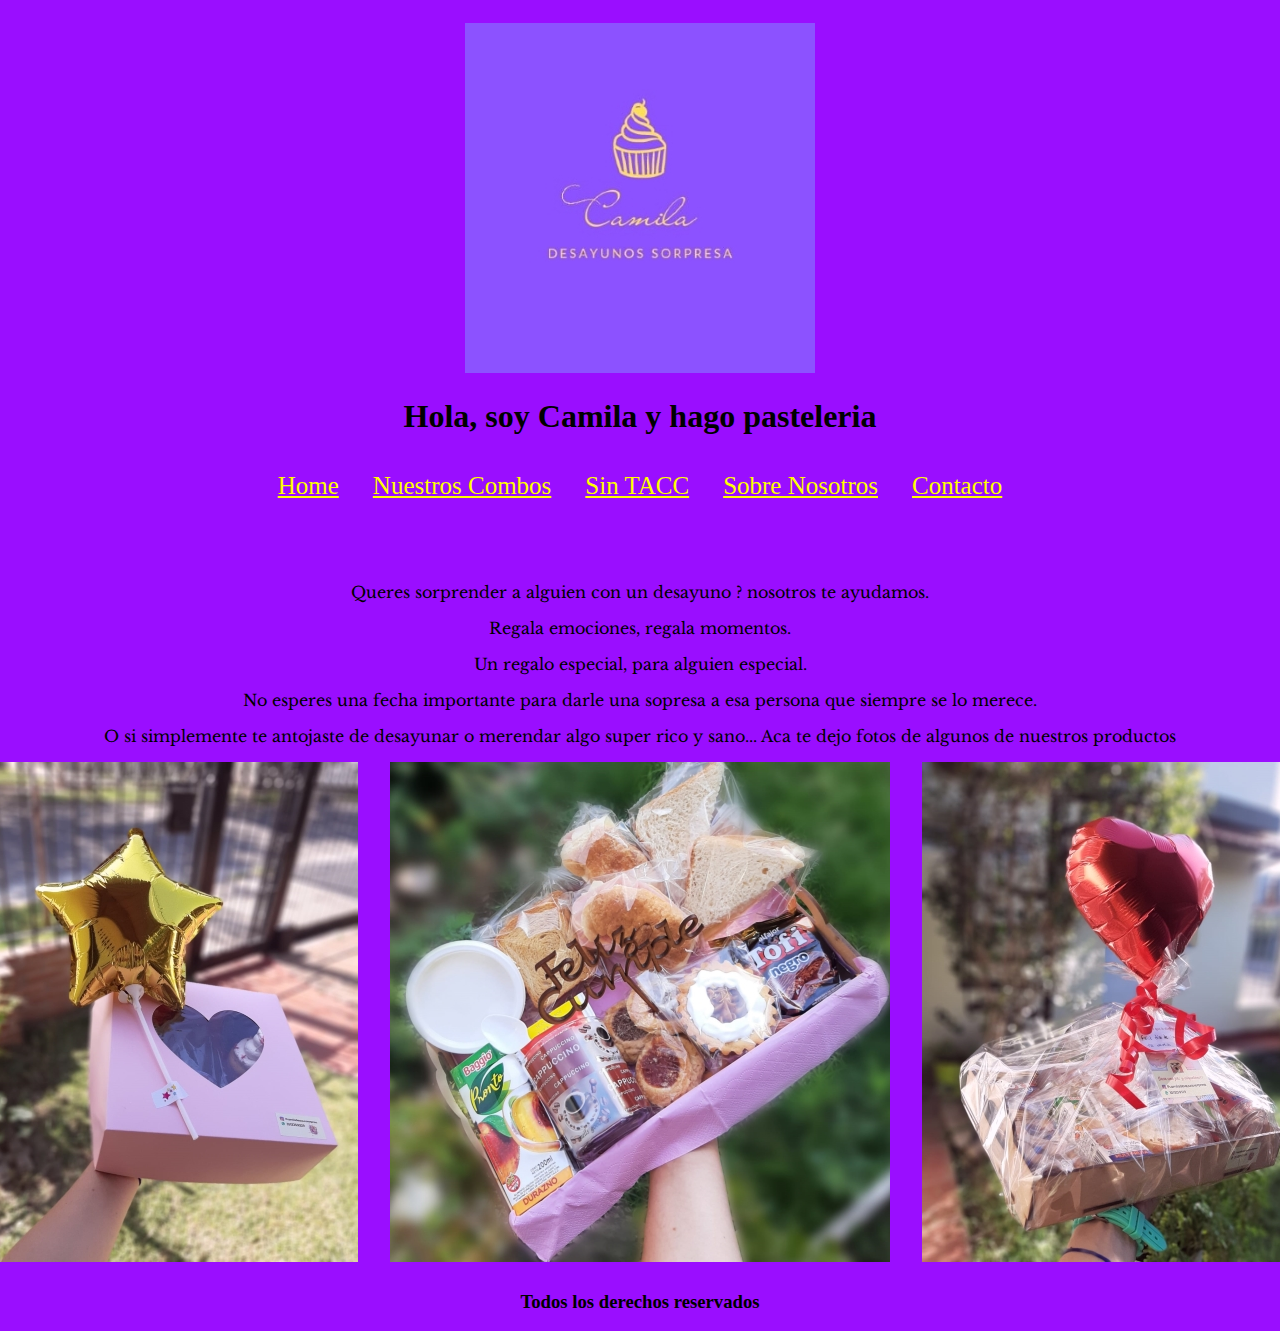
<file: index.html>
<!DOCTYPE html>
<html lang="en">

<head>
    <meta charset="UTF-8">
    <meta http-equiv="X-UA-Compatible" content="IE=edge">
    <meta name="viewport" content="width=device-width, initial-scale=1.0">

    <!--Link de Bootstrap-->
    <link href="https://cdn.jsdelivr.net/npm/bootstrap@5.3.0-alpha3/dist/css/bootstrap.min.css" rel="stylesheet"
        integrity="sha384-KK94CHFLLe+nY2dmCWGMq91rCGa5gtU4mk92HdvYe+M/SXH301p5ILy+dN9+nJOZ" crossorigin="anonymous">

    <!--Link de mi css-->
    <link rel="stylesheet" href="./css/style.css">
    <title>Camila - Desayunos Sorpresa</title>
</head>

<body>

    <header>
        <img src="./img/Logo camila.jpg" alt="Logo Camila Desyaunos Sorpresa">
        <h1> Hola, soy Camila y hago pasteleria</h1>
        <nav>
            <ul class="nav justify-content-center">
                <li class="nav-item">
                    <a class="nav-link  color-barra" aria-current="page" href="index.html">Home</a>
                </li>
                <li class="nav-item">
                    <a class="nav-link color-barra" href="./pages/nuestroscombos.html">Nuestros Combos</a>
                </li>
                <li class="nav-item">
                    <a class="nav-link color-barra" href="./pages/sintacc.html">Sin TACC</a>
                </li>
                <li class="nav-item">
                    <a class="nav-link color-barra" href="./pages/sobrenosotros.html">Sobre Nosotros</a>
                </li>
                <li class="nav-item">
                    <a class="nav-link color-barra" href="./pages/contacto.html">Contacto</a>
                </li>
            </ul>
        </nav>

        <link rel="preconnect" href="https://fonts.googleapis.com">
        <link rel="preconnect" href="https://fonts.gstatic.com" crossorigin>
        <link href="https://fonts.googleapis.com/css2?family=Libre+Baskerville&display=swap" rel="stylesheet">

    </header>

    <main>
        
        <p> Queres sorprender a alguien con un desayuno ?
            nosotros te ayudamos.</p>
        <p> Regala emociones, regala momentos.</p>
        <p> Un regalo especial, para alguien especial.</p>
        <p>No esperes una fecha importante para darle una sopresa a esa persona que siempre se lo merece.</p>
        <p>O si simplemente te antojaste de desayunar o merendar algo super rico y sano... Aca te dejo fotos de algunos
            de nuestros productos</p>


        <div class="home">
            <img src="./img/Combo globo.jpg" alt="Combo globo">
            <img src="./img/Combo salado.jpg" alt="Combo salado">
            <img src="./img/Combo enamorado.jpg" alt="Combo enamorado">
        </div>
    </main>

    <footer>
        <h3> Todos los derechos reservados</h>
    </footer>

    <!--Script Bootstrap-->
    <script src="https://cdn.jsdelivr.net/npm/bootstrap@5.3.0-alpha3/dist/js/bootstrap.bundle.min.js"
        integrity="sha384-ENjdO4Dr2bkBIFxQpeoTz1HIcje39Wm4jDKdf19U8gI4ddQ3GYNS7NTKfAdVQSZe"
        crossorigin="anonymous"></script>

</body>

</html>
</file>
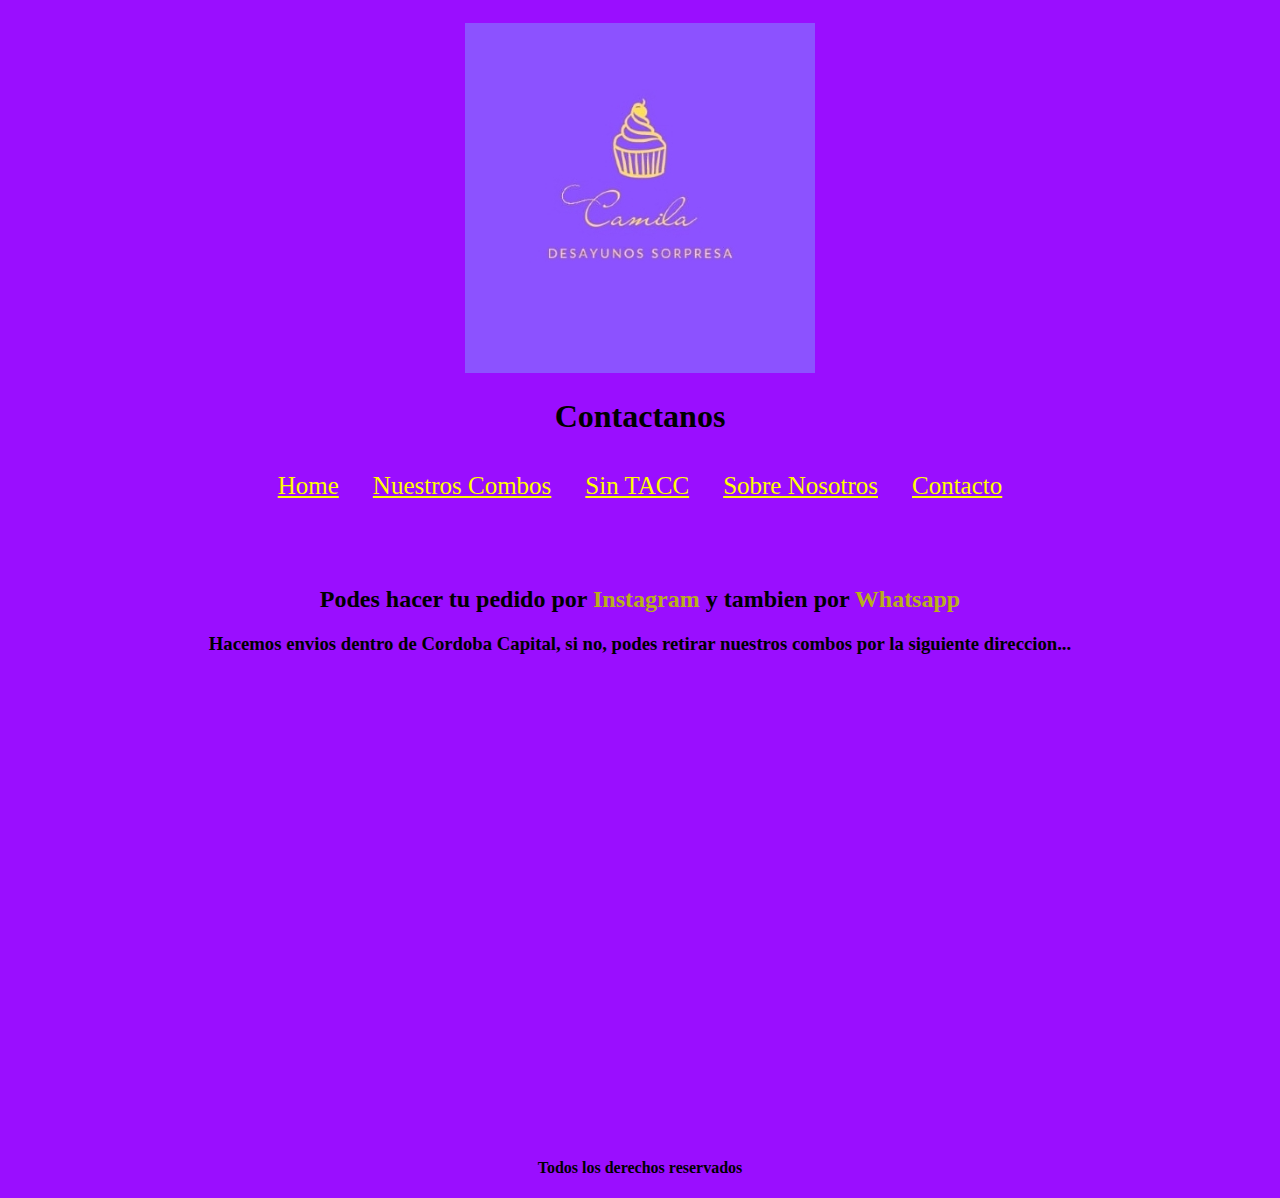
<file: pages/contacto.html>
<!DOCTYPE html>
<html lang="en">

<head>
    <meta charset="UTF-8">
    <meta http-equiv="X-UA-Compatible" content="IE=edge">
    <meta name="viewport" content="width=device-width, initial-scale=1.0">

    <!--Link de Bootstrap-->
    <link href="https://cdn.jsdelivr.net/npm/bootstrap@5.3.0-alpha3/dist/css/bootstrap.min.css" rel="stylesheet"
        integrity="sha384-KK94CHFLLe+nY2dmCWGMq91rCGa5gtU4mk92HdvYe+M/SXH301p5ILy+dN9+nJOZ" crossorigin="anonymous">

    <!--Link de mi css-->
    <link rel="stylesheet" href="../css/style.css">
    <title>Contacto - Camila - Desayunos Sopresa</title>
</head>

<body>

    <header>
        <img src="../img/Logo camila.jpg" alt="Logo Camila Desyaunos Sorpresa">
        <h1> Contactanos </h1>

        <nav>
            <ul class="nav justify-content-center">
                <li class="nav-item">
                    <a class="nav-link  color-barra" aria-current="page" href="../index.html">Home</a>
                </li>
                <li class="nav-item">
                    <a class="nav-link color-barra" href="../pages/nuestroscombos.html">Nuestros Combos</a>
                </li>
                <li class="nav-item">
                    <a class="nav-link color-barra" href="../pages/sintacc.html">Sin TACC</a>
                </li>
                <li class="nav-item">
                    <a class="nav-link color-barra" href="../pages/sobrenosotros.html">Sobre Nosotros</a>
                </li>
                <li class="nav-item">
                    <a class="nav-link color-barra" href="../pages/contacto.html">Contacto</a>
                </li>
            </ul>
        </nav>


    </header>

    <main>
        <h2>Podes hacer tu pedido por
            <a href="https://www.instagram.com/camiladesayunosorpresa/?igshid=YmMyMTA2M2Y%3D" target="_blank">
                Instagram</a>
            y tambien por
            <a href="https://wa.me/c/5493513259329" target="_blank"> Whatsapp</a>
        </h2>
        <h3> Hacemos envios dentro de Cordoba Capital, si no, podes retirar nuestros combos por la siguiente
            direccion...</h3>
        <div>
            <iframe
                src="https://www.google.com/maps/embed?pb=!1m18!1m12!1m3!1d3405.197801799115!2d-64.23465728503612!3d-31.408675881406637!2m3!1f0!2f0!3f0!3m2!1i1024!2i768!4f13.1!3m3!1m2!1s0x943298b0eb681633%3A0x1fe0d7df3e8475f4!2sFrancisco%20A.%20Candiotti%20456%2C%20C%C3%B3rdoba!5e0!3m2!1ses!2sar!4v1679158860215!5m2!1ses!2sar"
                width="600" height="450" style="border:0;" allowfullscreen="" loading="lazy"
                referrerpolicy="no-referrer-when-downgrade"></iframe>
            </iframe>
        </div>
    </main>

    <footer>
        <h4> Todos los derechos reservados</h4>
    </footer>

    <!--Script Bootstrap-->
    <script src="https://cdn.jsdelivr.net/npm/bootstrap@5.3.0-alpha3/dist/js/bootstrap.bundle.min.js"
        integrity="sha384-ENjdO4Dr2bkBIFxQpeoTz1HIcje39Wm4jDKdf19U8gI4ddQ3GYNS7NTKfAdVQSZe"
        crossorigin="anonymous"></script>

</body>

</html>
</file>
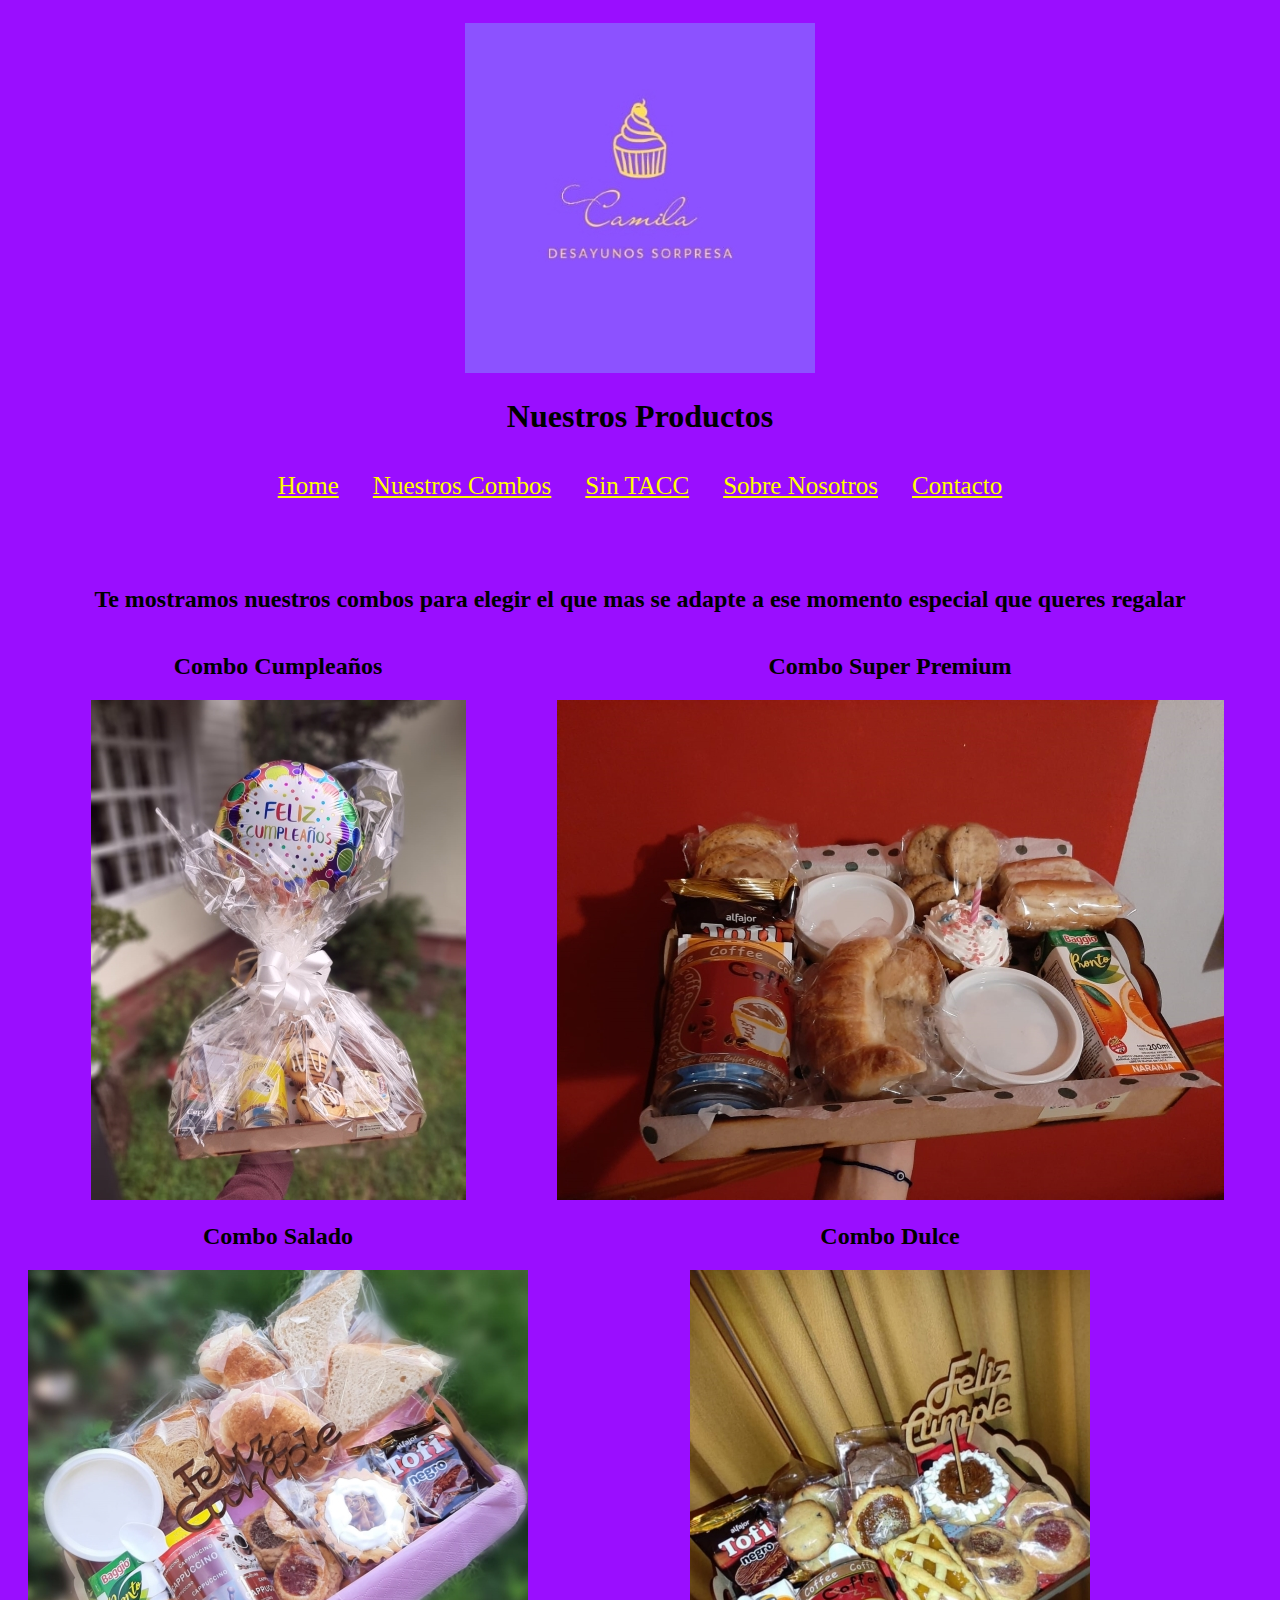
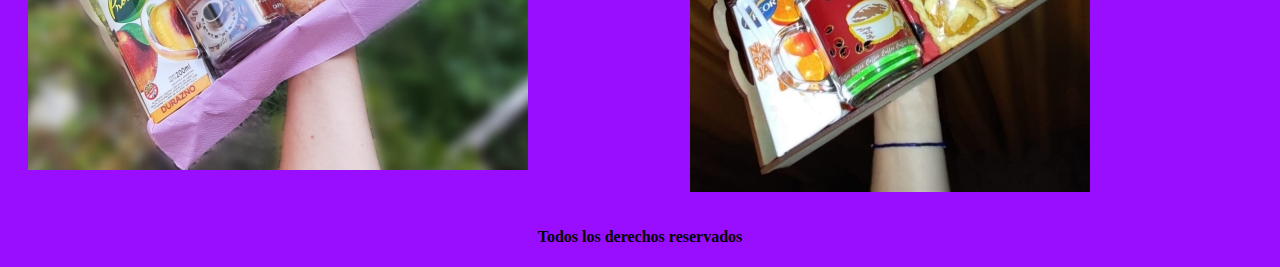
<file: pages/nuestroscombos.html>
<!DOCTYPE html>
<html lang="en">

<head>
    <meta charset="UTF-8">
    <meta http-equiv="X-UA-Compatible" content="IE=edge">
    <meta name="viewport" content="width=device-width, initial-scale=1.0">

    <!--Link de Bootstrap-->
    <link href="https://cdn.jsdelivr.net/npm/bootstrap@5.3.0-alpha3/dist/css/bootstrap.min.css" rel="stylesheet"
        integrity="sha384-KK94CHFLLe+nY2dmCWGMq91rCGa5gtU4mk92HdvYe+M/SXH301p5ILy+dN9+nJOZ" crossorigin="anonymous">


    <!--Link de mi css-->
    <link rel="stylesheet" href="../css/style.css">
    <title>Nuestros Combos - Camila Desayunos Sorpresa</title>
</head>

<body>

    <header>
        <img src="../img/Logo camila.jpg" alt="Logo Camila Desyaunos Sorpresa">
        <h1> Nuestros Productos</h1>
        <nav>
            <ul class="nav justify-content-center">
                <li class="nav-item">
                    <a class="nav-link  color-barra" aria-current="page" href="../index.html">Home</a>
                </li>
                <li class="nav-item">
                    <a class="nav-link color-barra" href="../pages/nuestroscombos.html">Nuestros Combos</a>
                </li>
                <li class="nav-item">
                    <a class="nav-link color-barra" href="../pages/sintacc.html">Sin TACC</a>
                </li>
                <li class="nav-item">
                    <a class="nav-link color-barra" href="../pages/sobrenosotros.html">Sobre Nosotros</a>
                </li>
                <li class="nav-item">
                    <a class="nav-link color-barra" href="../pages/contacto.html">Contacto</a>
                </li>
            </ul>
        </nav>

    </header>

    <main>
        <h2>Te mostramos nuestros combos para elegir el que mas se adapte a ese momento especial que queres regalar</h2>
        <section class="imagenes">
            <div class="img">
                <h2>
                    Combo Cumpleaños
                </h2>
                <img src="../img/Combo cumpleaños.jpg" alt="Combo Cumlpeaños">
            </div>
            <div class="img-uno">
                <h2>
                    Combo Super Premium
                </h2>
                <img src="../img/Combo super premium.jpg" alt="Combo Super Premium">
            </div>
            <div class="img-dos">
                <h2>
                    Combo Salado
                </h2>
                <img src="../img/Combo salado.jpg" alt="Combo Salado">
            </div>
            <div class="img-tres">
                <h2>
                    Combo Dulce
                </h2>
                <img src="../img/Combo dulce.jpg" alt="Combo dulce">
            </div>
        </section>

    </main>

    <footer>
        <h4> Todos los derechos reservados</h4>
    </footer>

    <!--Script Bootstrap-->
    <script src="https://cdn.jsdelivr.net/npm/bootstrap@5.3.0-alpha3/dist/js/bootstrap.bundle.min.js"
        integrity="sha384-ENjdO4Dr2bkBIFxQpeoTz1HIcje39Wm4jDKdf19U8gI4ddQ3GYNS7NTKfAdVQSZe"
        crossorigin="anonymous"></script>

</body>

</html>
</file>
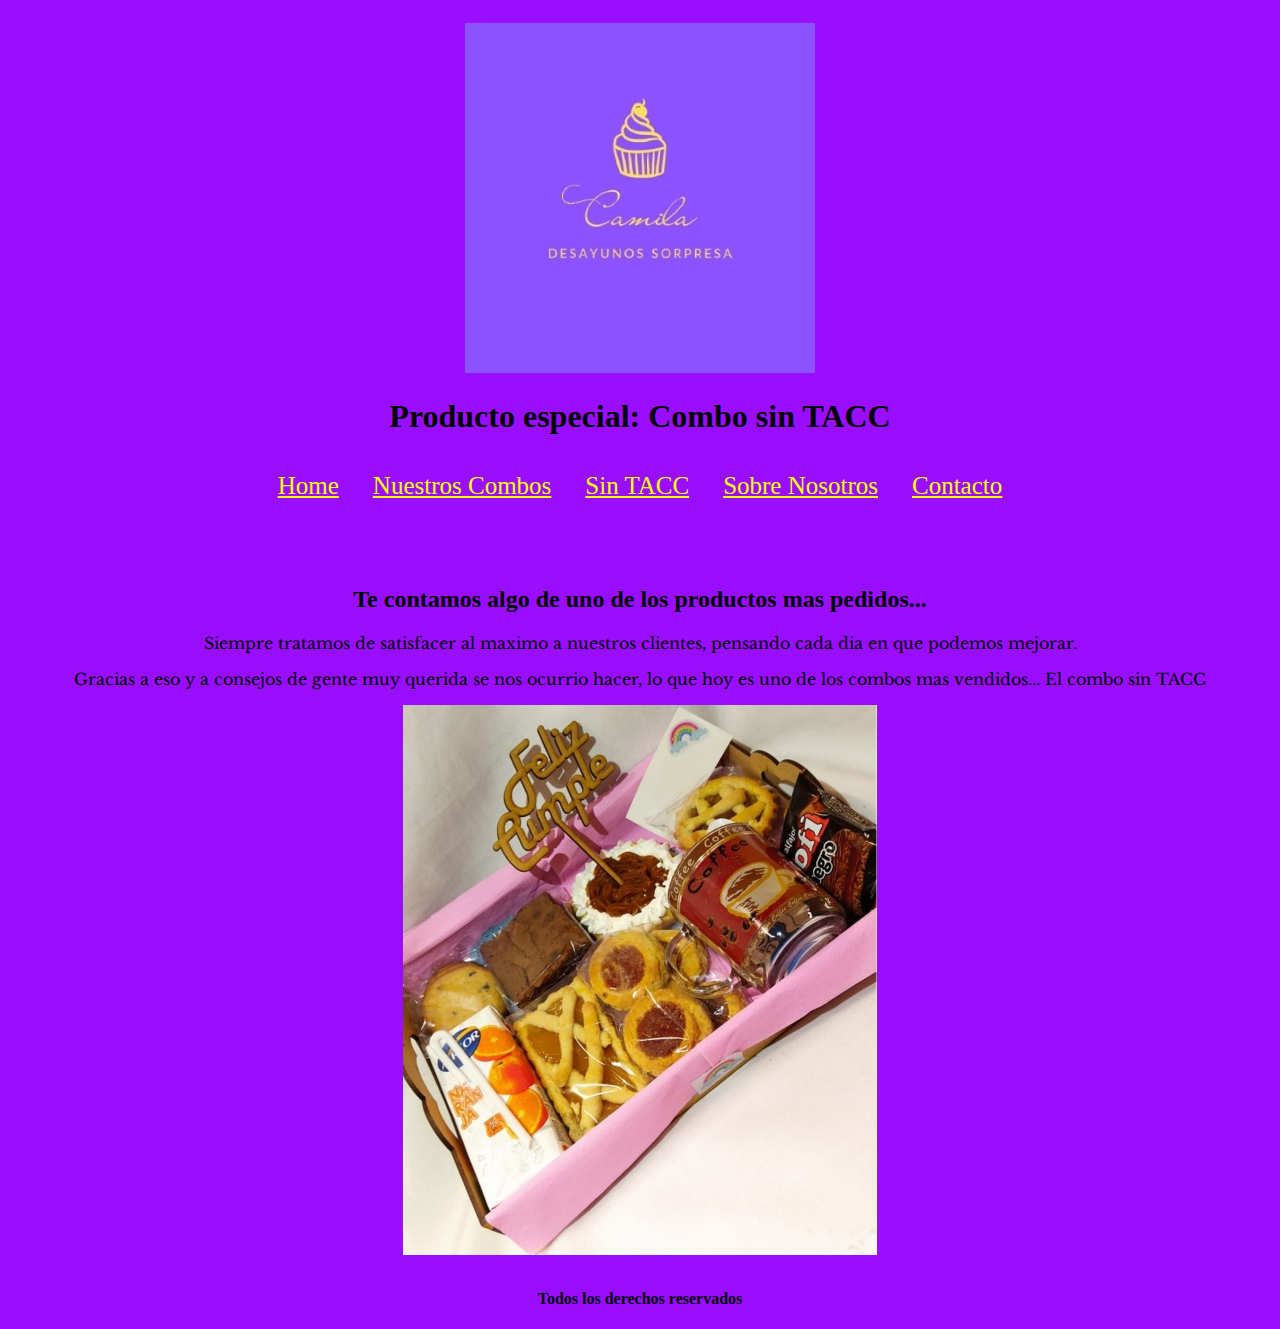
<file: pages/sintacc.html>
<!DOCTYPE html>
<html lang="en">

<head>
    <meta charset="UTF-8">
    <meta http-equiv="X-UA-Compatible" content="IE=edge">
    <meta name="viewport" content="width=device-width, initial-scale=1.0">

    <!--Link de Bootstrap-->
    <link href="https://cdn.jsdelivr.net/npm/bootstrap@5.3.0-alpha3/dist/css/bootstrap.min.css" rel="stylesheet"
        integrity="sha384-KK94CHFLLe+nY2dmCWGMq91rCGa5gtU4mk92HdvYe+M/SXH301p5ILy+dN9+nJOZ" crossorigin="anonymous">

    <!--Link de mi css-->
    <link rel="stylesheet" href="../css/style.css">
    <title>Combo Especial Sin TACC - Camila Desayunos Sopresa</title>

</head>

<body>

    <header>
        <img src="../img/Logo camila.jpg" alt="Logo Camila Desyaunos Sorpresa">
        <h1> Producto especial: Combo sin TACC</h1>

        <nav>
            <ul class="nav justify-content-center">
                <li class="nav-item">
                    <a class="nav-link  color-barra" aria-current="page" href="../index.html">Home</a>
                </li>
                <li class="nav-item">
                    <a class="nav-link color-barra" href="../pages/nuestroscombos.html">Nuestros Combos</a>
                </li>
                <li class="nav-item">
                    <a class="nav-link color-barra" href="../pages/sintacc.html">Sin TACC</a>
                </li>
                <li class="nav-item">
                    <a class="nav-link color-barra" href="../pages/sobrenosotros.html">Sobre Nosotros</a>
                </li>
                <li class="nav-item">
                    <a class="nav-link color-barra" href="../pages/contacto.html">Contacto</a>
                </li>
            </ul>
        </nav>

        <link rel="preconnect" href="https://fonts.googleapis.com">
        <link rel="preconnect" href="https://fonts.gstatic.com" crossorigin>
        <link href="https://fonts.googleapis.com/css2?family=Libre+Baskerville&display=swap" rel="stylesheet">

    </header>


    <main>
        <h2>
            Te contamos algo de uno de los productos mas pedidos...
        </h2>
        <p>
            Siempre tratamos de satisfacer al maximo a nuestros clientes, pensando cada dia en que podemos mejorar.</p>
        <p> Gracias a eso y a consejos de gente muy querida se nos ocurrio hacer, lo que hoy es uno de los combos mas
            vendidos... El combo sin TACC</p>
        <div>
            <img src="../img/Combo sin TACC.jpg" alt="Combo Sin TACC">
        </div>
    </main>

    <footer>
        <h4> Todos los derechos reservados</h4>
    </footer>

        <!--Script Bootstrap-->
        <script src="https://cdn.jsdelivr.net/npm/bootstrap@5.3.0-alpha3/dist/js/bootstrap.bundle.min.js"
        integrity="sha384-ENjdO4Dr2bkBIFxQpeoTz1HIcje39Wm4jDKdf19U8gI4ddQ3GYNS7NTKfAdVQSZe"
        crossorigin="anonymous"></script>

</body>

</html>
</file>
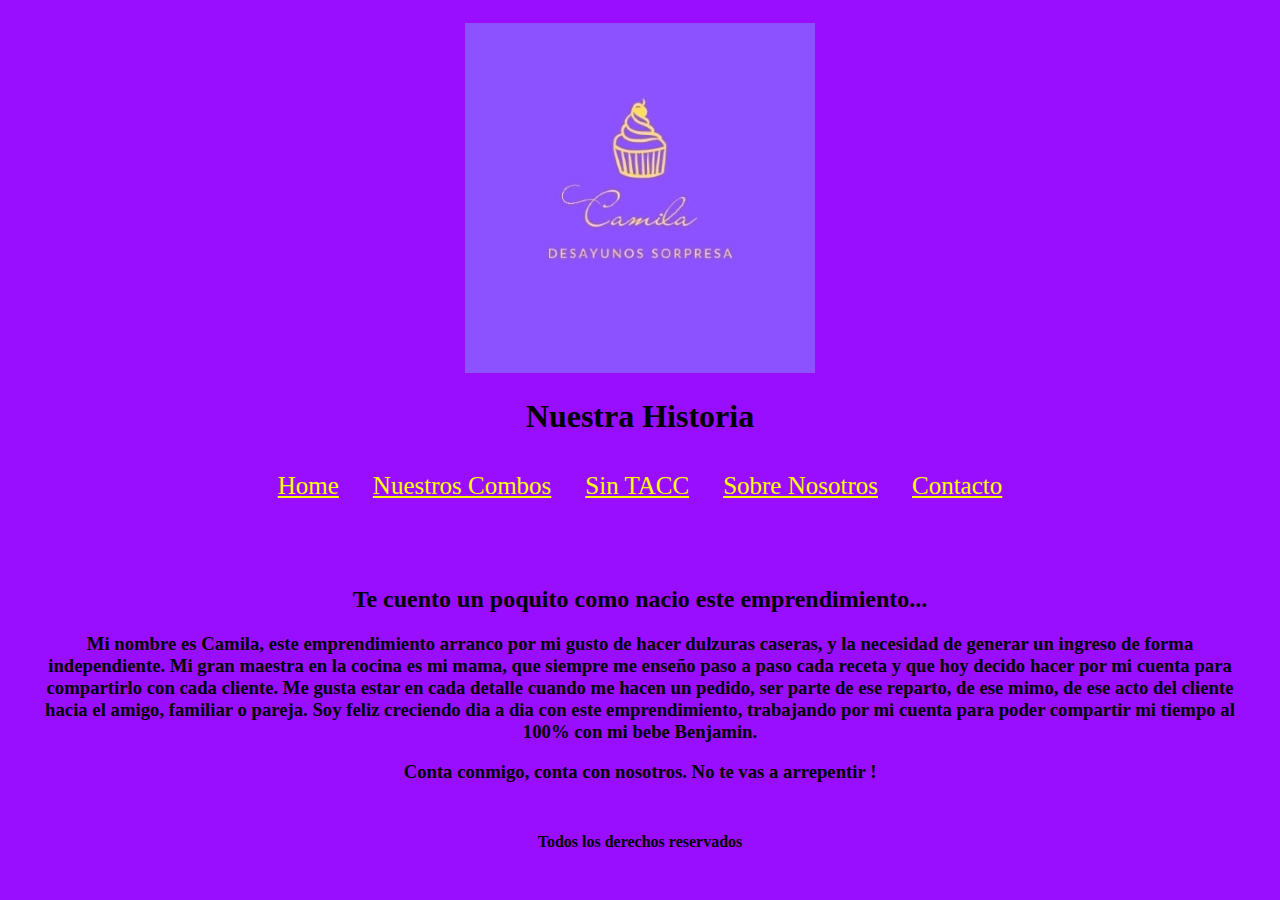
<file: pages/sobrenosotros.html>
<!DOCTYPE html>
<html lang="en">

<head>
    <meta charset="UTF-8">
    <meta http-equiv="X-UA-Compatible" content="IE=edge">
    <meta name="viewport" content="width=device-width, initial-scale=1.0">

    <!--Link de Bootstrap-->
    <link href="https://cdn.jsdelivr.net/npm/bootstrap@5.3.0-alpha3/dist/css/bootstrap.min.css" rel="stylesheet"
        integrity="sha384-KK94CHFLLe+nY2dmCWGMq91rCGa5gtU4mk92HdvYe+M/SXH301p5ILy+dN9+nJOZ" crossorigin="anonymous">

    <!--Link de mi css-->
    <link rel="stylesheet" href="../css/style.css">
    <title>Sobre Nosotros - Camila Desayunos Sopresa</title>
</head>

<body>

    <header>
        <img src="../img/Logo camila.jpg" alt="Logo Camila Desyaunos Sorpresa">
        <h1> Nuestra Historia</h1>

        <nav>
            <ul class="nav justify-content-center">
                <li class="nav-item">
                    <a class="nav-link  color-barra" aria-current="page" href="../index.html">Home</a>
                </li>
                <li class="nav-item">
                    <a class="nav-link color-barra" href="../pages/nuestroscombos.html">Nuestros Combos</a>
                </li>
                <li class="nav-item">
                    <a class="nav-link color-barra" href="../pages/sintacc.html">Sin TACC</a>
                </li>
                <li class="nav-item">
                    <a class="nav-link color-barra" href="../pages/sobrenosotros.html">Sobre Nosotros</a>
                </li>
                <li class="nav-item">
                    <a class="nav-link color-barra" href="../pages/contacto.html">Contacto</a>
                </li>
            </ul>
        </nav>

        <link rel="preconnect" href="https://fonts.googleapis.com">
        <link rel="preconnect" href="https://fonts.gstatic.com" crossorigin>
        <link href="https://fonts.googleapis.com/css2?family=Libre+Baskerville&display=swap" rel="stylesheet">

    </header>

    <main>

        <h2>
            Te cuento un poquito como nacio este emprendimiento...
        </h2>
        <h3>
            Mi nombre es Camila, este emprendimiento arranco por mi gusto de hacer dulzuras caseras, y la necesidad de
            generar un ingreso de forma independiente. Mi gran maestra en la cocina es mi mama, que siempre me enseño
            paso a paso cada receta y que hoy decido hacer por mi cuenta para compartirlo con cada cliente.
            Me gusta estar en cada detalle cuando me hacen un pedido, ser parte de ese reparto, de ese mimo, de ese acto
            del cliente hacia el amigo, familiar o pareja.
            Soy feliz creciendo dia a dia con este emprendimiento, trabajando por mi cuenta para poder compartir mi
            tiempo al 100% con mi bebe Benjamin.
        </h3>
          
        <h3>Conta conmigo, conta con nosotros. No te vas a arrepentir !</h3>

    </main>

    <footer>
        <h4> Todos los derechos reservados</h4>

    </footer>

    <!--Script Bootstrap-->
    <script src="https://cdn.jsdelivr.net/npm/bootstrap@5.3.0-alpha3/dist/js/bootstrap.bundle.min.js"
        integrity="sha384-ENjdO4Dr2bkBIFxQpeoTz1HIcje39Wm4jDKdf19U8gI4ddQ3GYNS7NTKfAdVQSZe"
        crossorigin="anonymous"></script>

</body>

</html>
</file>
<file: css/style.css>
/*reset*/
* {
    margin: o;
    padding: 0;
    box-sizing: border-box;
}

/* Estilos de generales*/

body {
    background-color: rgb(154, 14, 255);
}

/* Estilos de Header*/

header {
    text-align: center;
    padding: 15px;
}

header nav ul li {
    display: inline-block;
    list-style: none;
    padding: 10px;
    margin: 5px;
    font-size: 25px;
}

.color-barra {
    color: yellow;
}

.color-barra:hover {
    border-bottom: 3px solid rgb(0, 0, 0);
    color: rgb(0, 0, 0);
    text-align: center;
}

main p {
    font-family: 'Libre Baskerville', serif;
}

/*Estilos de index*/

main {
    text-align: center;
    padding: 10px;
    margin: 10px;
}

footer {
    text-align: center;
}

body h2 a {
    text-decoration: none;
    color: rgb(185, 175, 27);
}

main div h2 {
    gap: 5rem;
}

.home {
    display: flex;
    flex-direction: column;
    justify-content: center;
    align-items: center;
    gap: 2rem;
}



/*mq de tablet*/

@media screen and (min-width:768px) {

    .home {
        display: flex;
        flex-direction: row;
    }

    .imagenes {
        display: grid;
        grid-template-columns: 1fr 2fr;
        grid-template-areas: 1fr 1fr ;
    }

}
</file>
